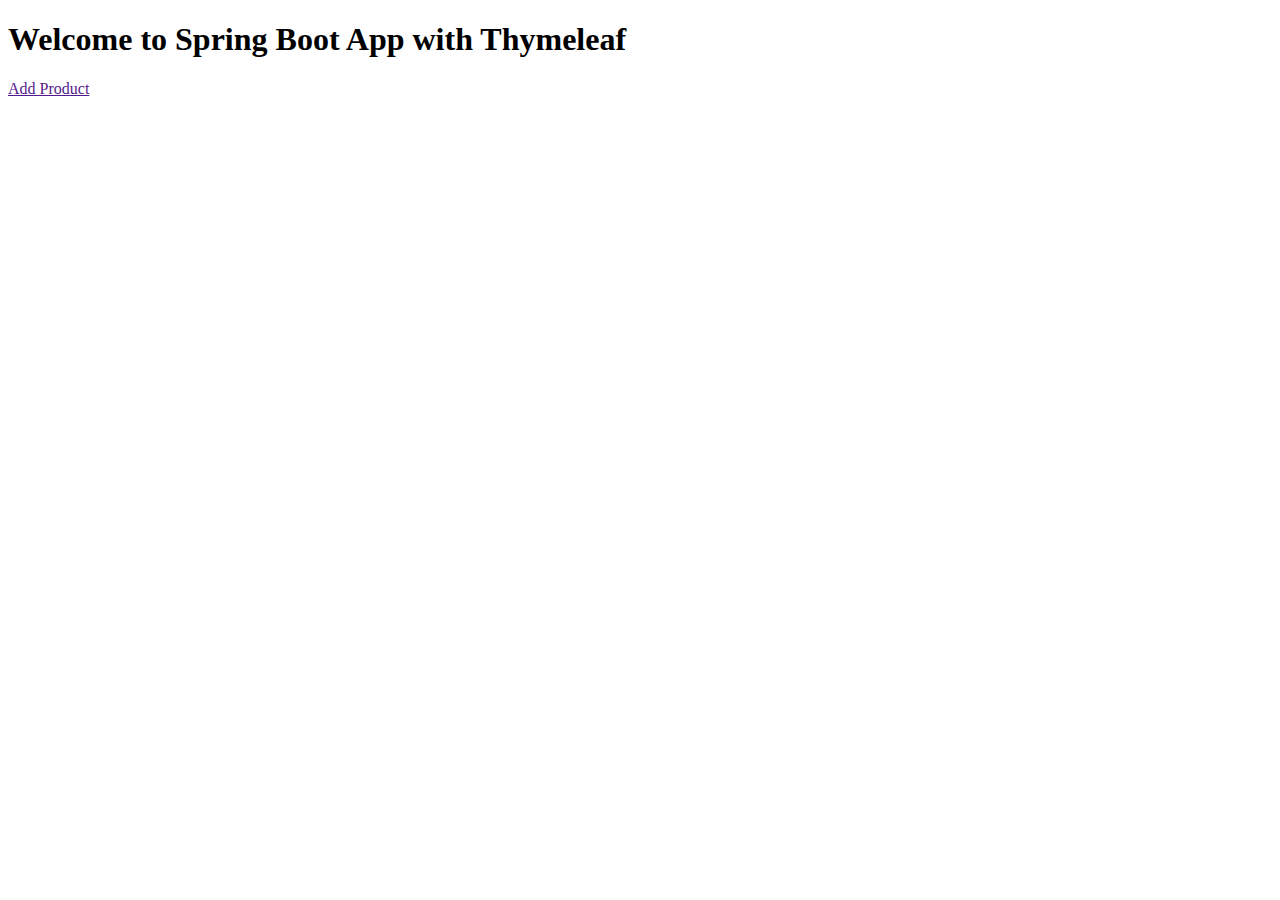
<file: src/main/resources/templates/index.html>
<!DOCTYPE html>
<html xmlns:th="http://thymeleaf.org">
<head>
    <meta charset="UTF-8">
    <title>Title</title>
    <script src="https://code.jquery.com/jquery-3.5.1.slim.min.js" integrity="sha384-DfXdz2htPH0lsSSs5nCTpuj/zy4C+OGpamoFVy38MVBnE+IbbVYUew+OrCXaRkfj" crossorigin="anonymous"></script>
    <script src="https://cdn.jsdelivr.net/npm/popper.js@1.16.1/dist/umd/popper.min.js" integrity="sha384-9/reFTGAW83EW2RDu2S0VKaIzap3H66lZH81PoYlFhbGU+6BZp6G7niu735Sk7lN" crossorigin="anonymous"></script>
    <script src="https://stackpath.bootstrapcdn.com/bootstrap/4.5.2/js/bootstrap.min.js" integrity="sha384-B4gt1jrGC7Jh4AgTPSdUtOBvfO8shuf57BaghqFfPlYxofvL8/KUEfYiJOMMV+rV" crossorigin="anonymous"></script>
<style>
    .container-fluid
    {
    color:#fff;
    }


</style>
</head>
<body>
<h1>Welcome to Spring Boot App with Thymeleaf</h1>
<div class="container">
    <div class="row">
       <a href="">Add Product</a>
        <div class="col-sm-8">

        </div>
    </div>

</div>


</body>
</html>
</file>
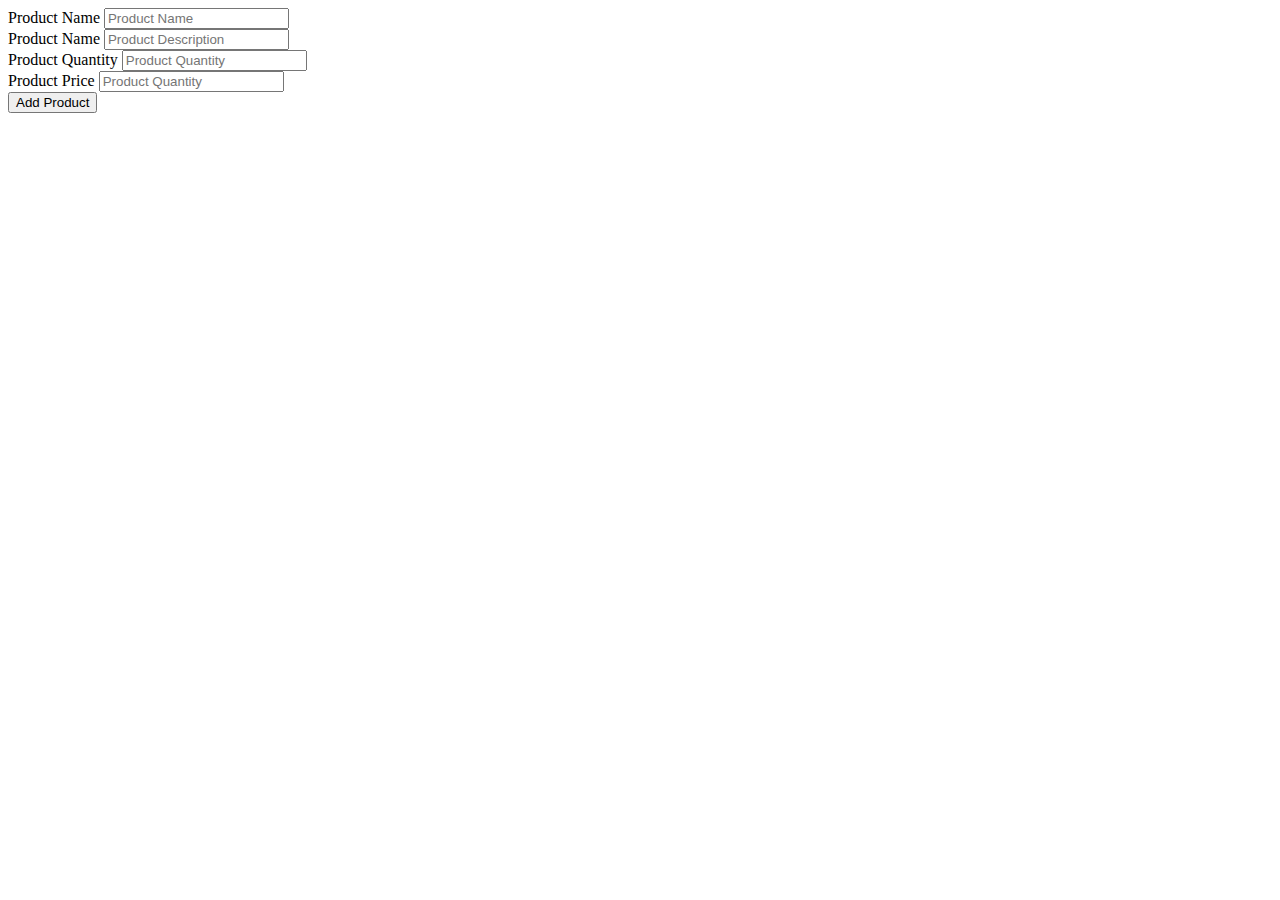
<file: src/main/resources/templates/update.html>
<!DOCTYPE html>
<html xmlns:th="http://www.thymeleaf.org">
<head>
    <meta charset="UTF-8">
    <title>Title</title>
</head>
<body>

<form action="#" th:action="@{/product/changeDetails/{id}(id=${product.id})}" th:object="${product}" method="post">
    <div class="row">
        <div class="form-group-col-md-10">
            <label for="productName" class="col-form-label">
                Product Name
            </label>
            <input type="text" class="form-control"
                   id="productName"
                   th:field="*{productName}"
                   placeholder="Product Name">
        </div>

        <div class="form-group-col-md-10">
            <label for="productDescription" class="col-form-label">
                Product Name
            </label>
            <input type="text" class="form-control"
                   id="productDescription"
                   th:field="*{productDescription}"
                   placeholder="Product Description">
        </div>
        <div class="form-group-col-md-10">
            <label for="productQty" class="col-form-label">
                Product Quantity
            </label>
            <input type="text"
                   class="form-control"
                   id="productQty"
                   th:field="*{productQty}"
                   placeholder="Product Quantity">
        </div>
        <div class="form-group-col-md-10">
            <label for="productPrice" class="col-form-label">
                Product Price
            </label>
            <input type="text"
                   class="form-control"
                   id="productPrice"
                   th:field="*{productPrice}"
                   placeholder="Product Quantity">
        </div>
        <div>
            <input type="submit" class="btn btn-primary" value="Add Product">
        </div>
    </div>
</form>

</body>
</html>
</file>
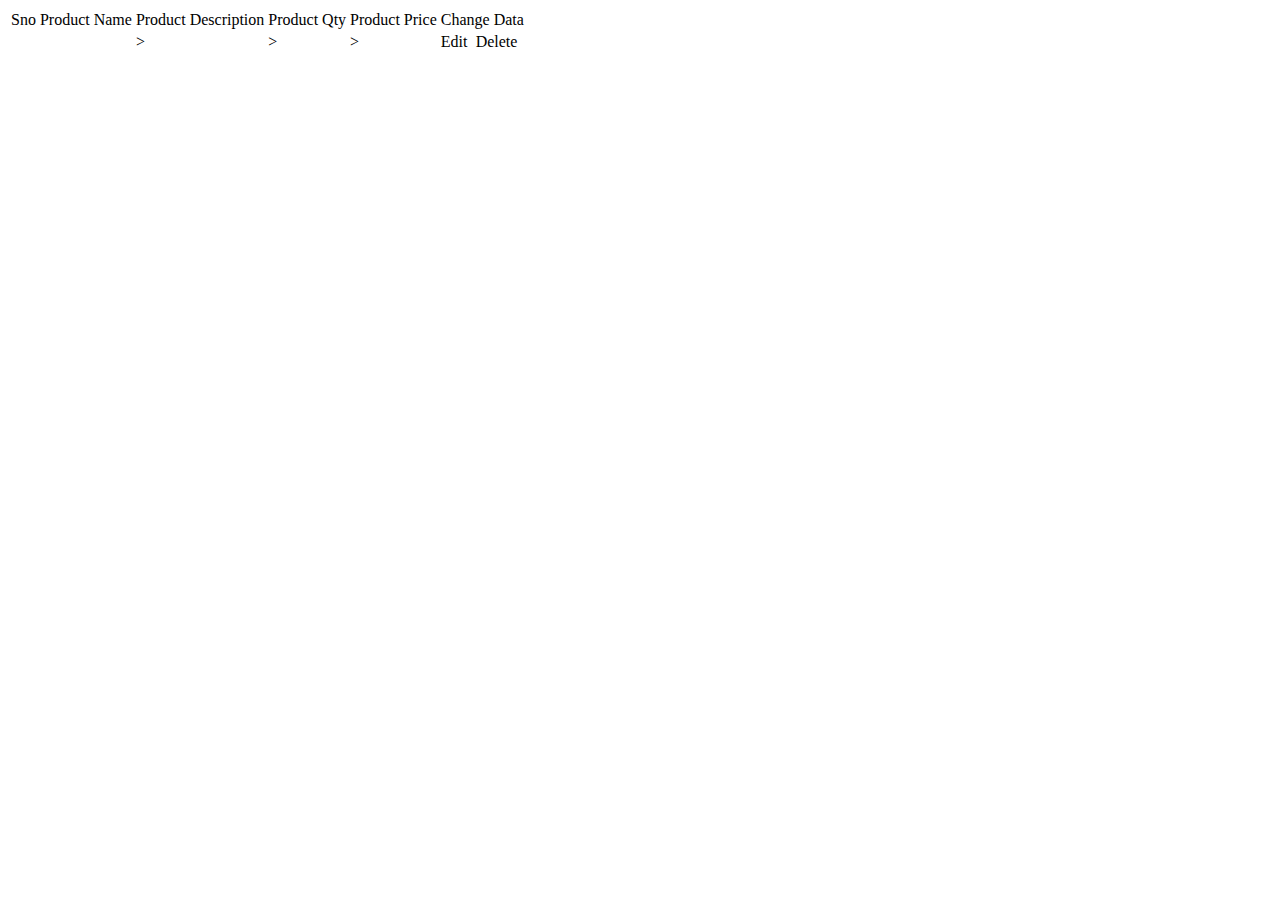
<file: src/main/resources/templates/view-data.html>
<!DOCTYPE html>
<html xmlns:th="http://www.thymeleaf.org">
<head>
    <meta charset="UTF-8">
    <title>Title</title>
    <link th:href="@{~/design.css}" rel="stylesheet">
</head>
<body>

<table class="table table-striped table-responsive-md">
    <tr>
        <td>Sno</td>
        <td>Product Name</td>
        <td>Product Description</td>
        <td>Product Qty</td>
        <td>Product Price</td>
        <td colspan="2">Change Data</td>
    </tr>
    <tr th:each="prod : ${product}">
        <td th:text="${prod.id}"></td>
        <td th:text="${prod.productName}"></td>
        <td th:text="${prod.productDescription}">></td>
        <td th:text="${prod.productQty}">></td>
        <td th:text="${prod.productPrice}">></td>
        <td><a th:href="@{/product/edit/{id}(id=${prod.id})}">Edit</a></td>
        <td><a th:href="@{/product/delete/{id}(id=${prod.id})}">Delete</a></td>
    </tr>
</table>

</body>
</html>
</file>
